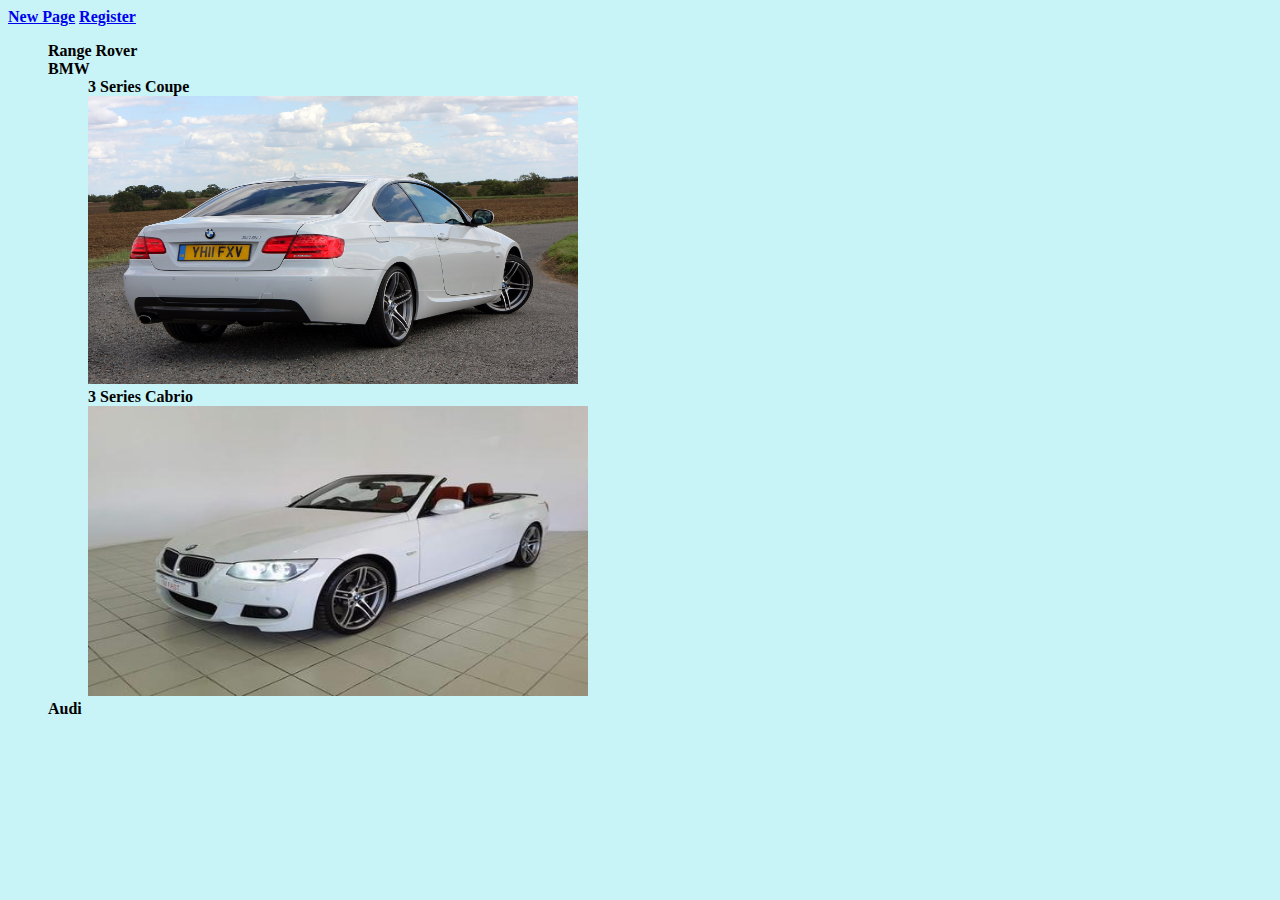
<file: index.html>
<!DOCTYPE HTML>
<html>
    <head>
        <title>htmlForms</title>
        <link href="main.css" type="text/css" rel="stylesheet" />
    </head>

    <body>
        <strong><a href="newpage.html">New Page</a></strong>
        <strong><a href="register.html">Register</a></strong>
        <ul>
            <strong><li>Range Rover</li></strong>
            <strong><li>BMW</li></strong>
            <ul>
                <strong><li>3 Series Coupe</li></strong>
                <img src="coupe.jpg" width="490" height="288" >
                <strong><li>3 Series Cabrio</li></strong>
                <img src="cabrio.jpg" width="500" height="290">
            </ul> 
            <strong><li>Audi</li></strong>
        </ul>
    </body>

</html>
</file>
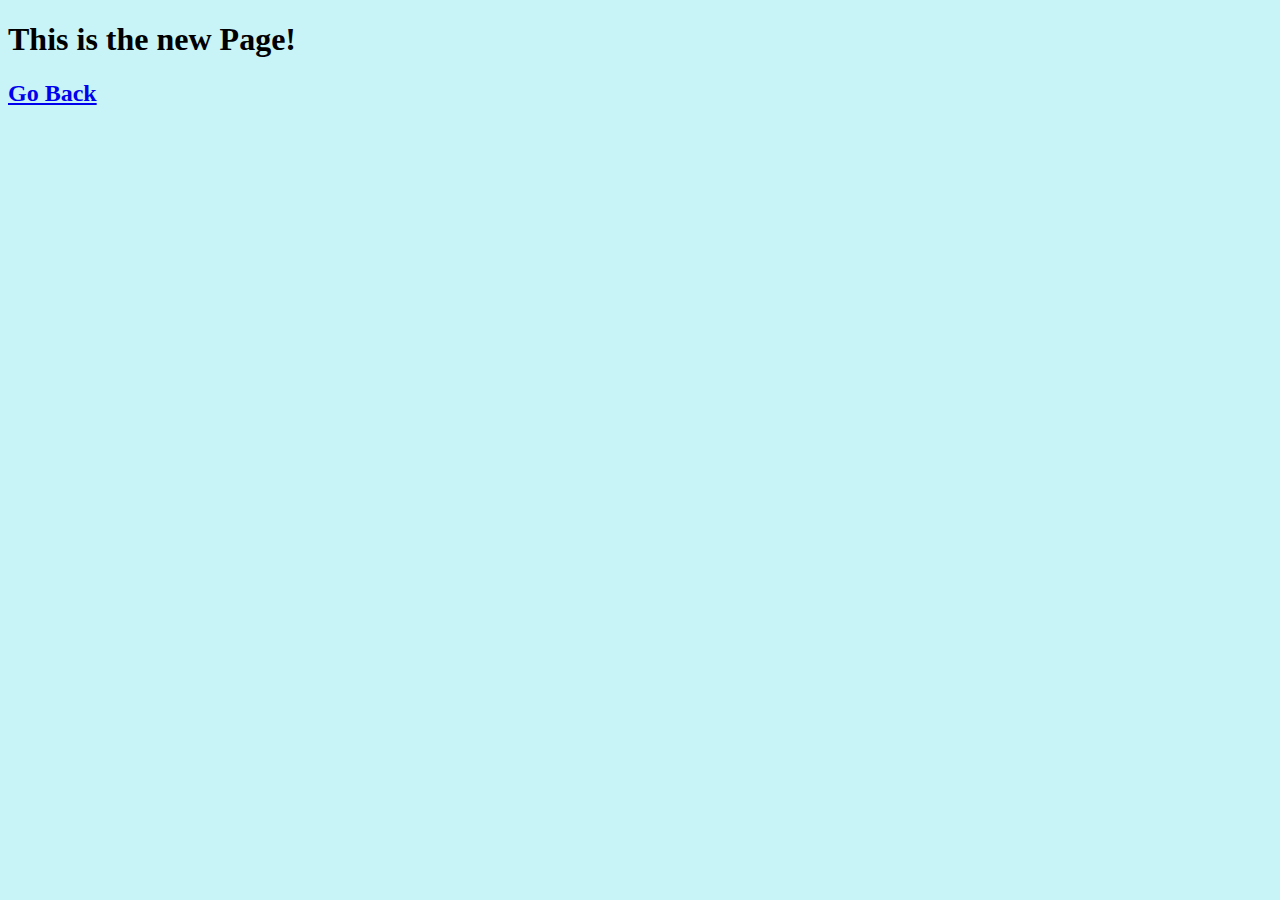
<file: newpage.html>
<!DOCTYPE HTML>
<html>
    <head>
        <title>New Page</title>
        <link href="main.css" type="text/css" rel="stylesheet" />

    </head>

    <body>
        <h1>This is the new Page!</h1>
        <a href="index.html">
            <h2>Go Back</h2>
        </a>
    </body>

</html>
</file>
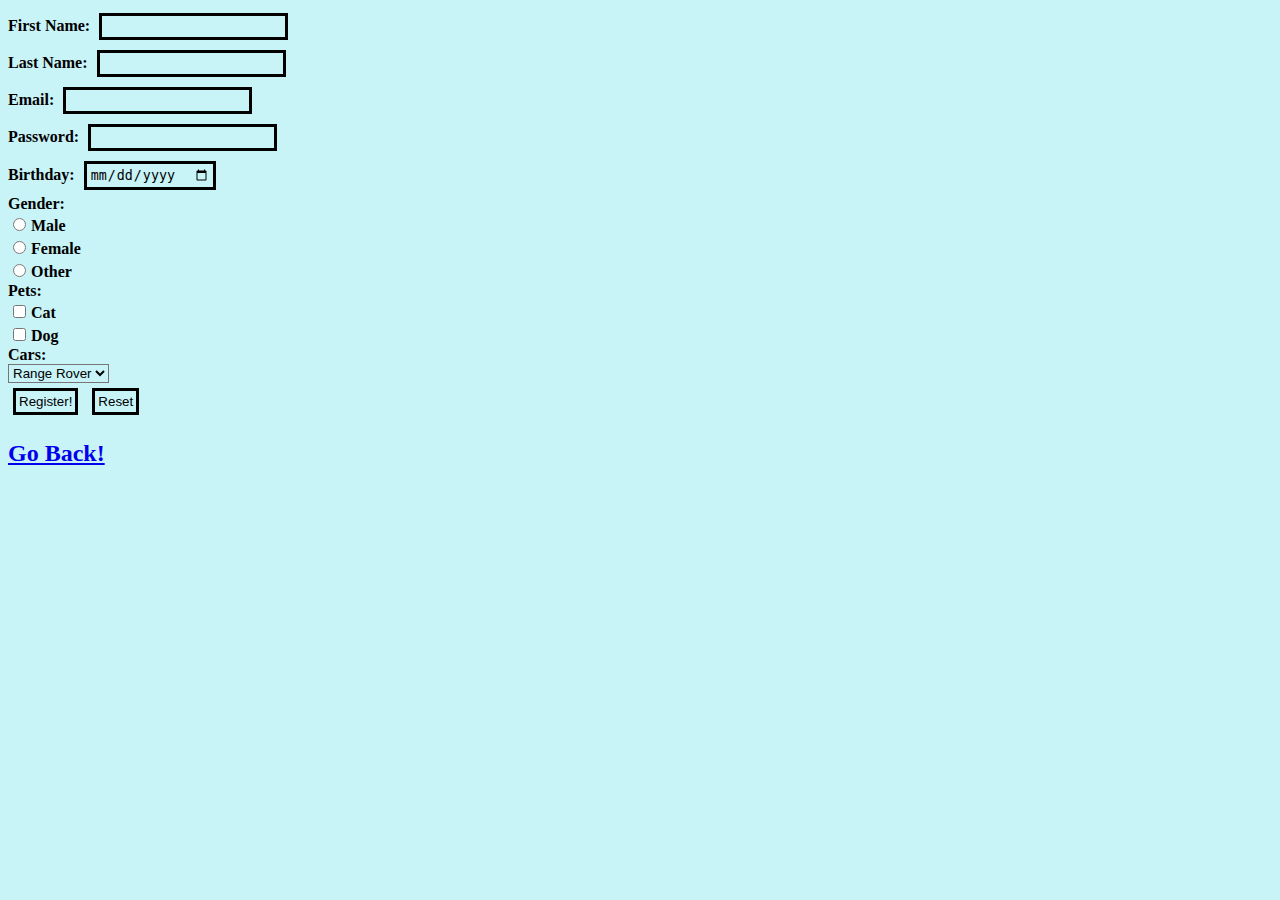
<file: register.html>
<!DOCTYPE HTML>
<html>
    <head>
        <title>Register</title>
        <link href="main.css" type="text/css" rel="stylesheet" />

    </head>

    <body>
        <form method="GET" action="action.php">
            First Name: <input type="text" name="firstname"> <br>
            Last Name: <input type="text" name="lastname"><br>
            Email: <input type="email" name="email" required><br>
            Password: <input type="password" name="password" min="5"><br>
            Birthday: <input type="date" name="birthday"><br>
            Gender:<br>
            <input type="radio" name="gender" value="Male">Male<br>
            <input type="radio" name="gender" value="Female">Female<br>
            <input type="radio" name="gender" value="Other">Other<br>
            Pets: <br>
            <input type="checkbox" name="cat">Cat<br>
            <input type="checkbox" name="dog">Dog<br>
            Cars: <br>
            <select name="cars">
                <option value="Range Rover">Range Rover</option>
                <option value="Audi">Audi</option>
                <option value="BMW">BMW</option>
            </select> <br>
            <input type="submit" value="Register!">
            <input type="reset">
        </form>

        <a href="index.html">
            <h2>Go Back!</h2>
        </a>
    </body>
</html>
</file>
<file: main.css>
*{
    background-color:#c8f3f7;
}

input{
    border:3px solid black;
    padding:3px;
    margin:5px;
}
ul li{
    list-style:none;
}
body{
    font-weight:bold;
}

a:visited{
    color:red;
}
a:hover{
    color:green;
}

img{
    border-radius:5px pink;
}
</file>
